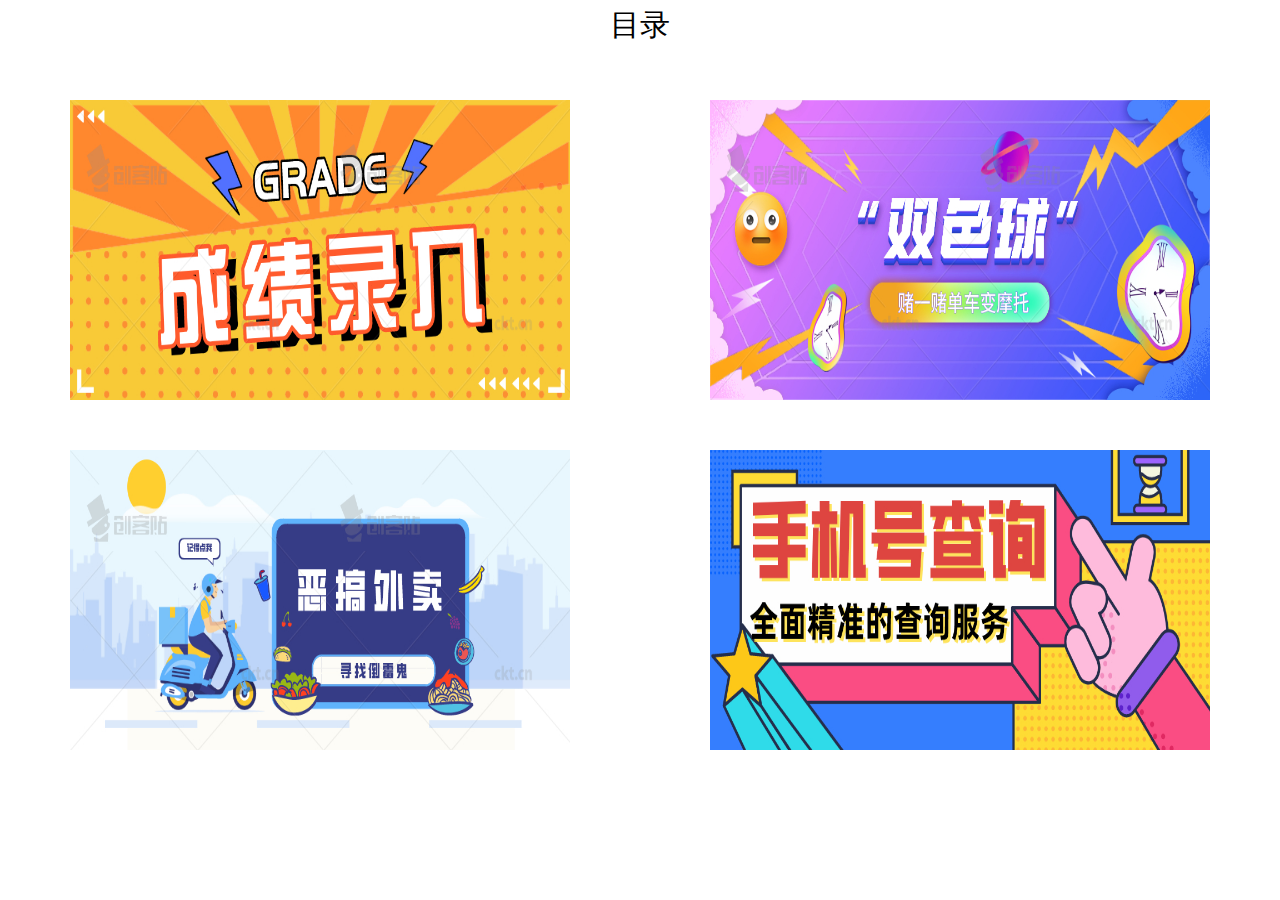
<file: index.html>
<!DOCTYPE html>
<html>
	<head>
		<meta charset="UTF-8">
		<title></title>
		<link rel="stylesheet" type="text/css" href="new_file.css"/>
	</head>
	<body>
		<div class="ml">
			<p class="a">目录</p>
		</div>
		<a href="domo-0819/index.html" class="shijiu">
			<img src="img/默认文件1599789222513.jpg" />
		</a>
		<a href="domo-0820/index.html" class="ershi">
			<img src="img/默认文件1599787571224.jpg" />
		</a>
		<a href="domo-0821/index.html" class="eryi">
			<img src="img/默认文件1599790150824.jpg" />
		</a>
		<a href="domo-0908/index.html" class="shouji">
			<img src="img/默认文件1599787848840.jpg" />
		</a>
	</body>
</html>
</file>
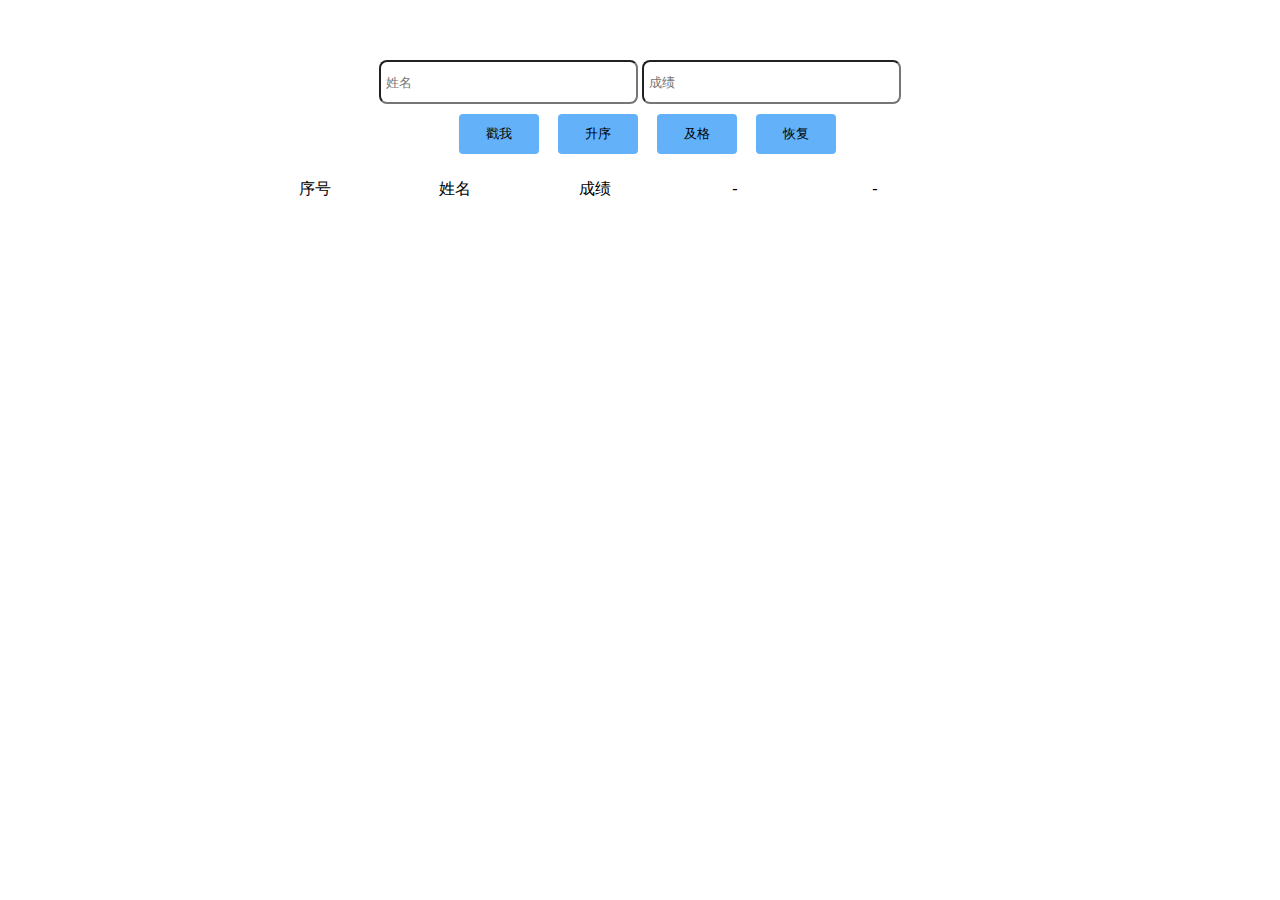
<file: domo-0819/index.html>
<!DOCTYPE html>
<html>

	<head>
		<meta charset="utf-8" />
		<title></title>
		<link rel="stylesheet" type="text/css" href="css/new_file.css" />
	</head>

	<body>
		<div class="mengban">
			<div class="xiaobeijing">
				<input type="text" class="xm" placeholder="姓名" />
				<input type="text" class="cj" placeholder="成绩" />
				<button type="button" class="qd">确定</button>
				<button type="button" class="qx">取消</button>
			</div>
		</div>
		<div class="beijing">
			<div class="kongxi"></div>
			<div class="juzong">
				<input type="text" class="xingming" placeholder="姓名" />
				<input type="text" class="chengji" placeholder="成绩" />
				<br />
				<button type="button" class="add">戳我</button>
				<button type="button" class="sort">升序</button>
			    <button type="button" class="pass">及格</button>
			    <button type="button" class="reset">恢复</button>
				<ul class="zhangsan">
					<li>
						<span>序号</span>
						<span>姓名</span>
						<span>成绩</span>
						<span>-</span>
						<span>-</span>
					</li>
<!--					<li ><span>1</span><span>张三</span><span>89</span><button type="button" class="change">修改</button><button type="button" class="delete">删除</button></li><li><span>2</span><span>李四</span><span>58</span><button type="button" class="change">修改</button><button type="button" class="delete">删除</button></li><li ><span>3</span><span>王五</span><span>62</span><button type="button" class="change">修改</button><button type="button" class="delete">删除</button></li><li ><span>4</span><span>赵六</span><span>73</span><button type="button" class="change">修改</button><button type="button" class="delete">删除</button></li>
-->					<!--<li>姓名：<span>张三</span>;成绩：<span>66</span></li>-->
				</ul>
			</div>
		</div>

		<!--<button type="button" class="add">新增</button>-->
		<!--	<ul class="zhangsan">
			<!--<li>姓名：<span>张三</span>;成绩：<span>66</span></li>-->
		<!--</ul>-->
	</body>
	<script type="text/javascript" src="js/jquery-1.11.0.js" charset="UTF-8"></script>
	<script type="text/javascript">
		$(function() {
			var ii = 1;
			var a = 0;
			var isPass = true;
			var isSort = true;
			$(".xingming").focus();
			$(".add").click(function() {
				aa();
			})
			$(".xingming").keyup(function() {
				var mm = $(".xingming").val();
				if(mm == "") {
					$(".xingming").addClass("yanse");
					return;
				} else {
					$(".xingming").removeClass("yanse");
				}
				var c = event.which || event.keyCode;
				console.log(c);
				if(c == 13) {
					$(".chengji").focus();
				}
			})
			$(".chengji").keyup(function() {
				var bb = $(".chengji").val();
				if(bb == "") {
					$(".chengji").addClass("yanse");
					return;
				} else {
					$(".chengji").removeClass("yanse");
				}
				var c = event.which || event.keyCode;
				if(c == 13) {
					aa();
				}
			})

			function aa() {
				var mm = $(".xingming").val();
				var bb = $(".chengji").val();
				if(mm == "") {
					$(".xingming").addClass("yanse");
					return
				} else {
					$('.xingming').removeClass("yanse");
				}
				if(bb == "") {
					$(".chengji").addClass("yanse");
					return
				} else {
					$(".chengji").removeClass("yanse")
				}

				var $li = $('<li></li>');
				var $pp = $("<span class='xuhao'></span>");
				$pp.text(ii);
				ii = ii + 1;
				var $spanName = $("<span></span>");
				$spanName.text(mm);
				var $spanScore = $("<span></span>");
				var $bthChange = $("<button type='button' class='change'>删除</button>")
				var $bthXiugai = $("<button type='button' class='xiugai'>修改</button>")
				$bthXiugai.click(function() {
					$(".mengban").show();
					a = $(this).parent().index();
					var x = $(this).prev().prev().prev().text();
					$(".xm").val(x);
					$(".xm").focus();
					var xx = $(this).prev().prev().text();
					$(".cj").val(xx);

				})
				$bthChange.click(function() {
					$(this).parent().remove();
				})
				$spanScore.text(bb);
				$li.append($pp, $spanName, $spanScore, $bthChange, $bthXiugai);
				$(".zhangsan").append($li);
				$(".xingming,.chengji").val("");
				$(".xingming").focus();
			}
			$(".qx").click(function() {
				$(".mengban").hide();
			})
			$(".qd").click(function() {
				$(".mengban").hide();
				var u = $(".xm").val();
				var n = $(".cj").val();
				$(".zhangsan>li").eq(a).find("span").eq(1).text(u);
				$(".zhangsan>li").eq(a).find("span").eq(2).text(n);
			})
			$(".xm").keyup(function() {
				var jj = $(".xm").val();
				if(jj == "") {
					$(".xm").addClass("yanse");
					return;
				} else {
					$(".xm").removeClass("yanse");
				}
				var v = event.which || event.keyCode;
				console.log(v);
				if(v == 13) {
					$(".cj").focus();
				}
			})
			$(".cj").keyup(function() {
				var kk = $(".cj").val();
				if(kk == "") {
					$(".cj").addClass("yanse");
					return;
				} else {
					$(".cj").removeClass("yanse");
				}
				var v = event.which || event.keyCode;
				if(v == 13) {
					ww();
				}
			})

			function ww() {
				var jj = $(".xm").val();
				var kk = $(".chengji").val();
				if(jj == "") {
					$(".xm").addClass("yanse");
					return
				} else {
					$('.xm').removeClass("yanse");
				}
				if(kk == "") {
					$(".cj").addClass("yanse");
					return
				} else {
					$(".cj").removeClass("yanse")
				}
			}
			$(".pass").click(function(){
				$(".zhangsan>li").removeClass("passactive");
				for (var i=1; i<$(".zhangsan>li").length; i++) {
					var cursc = $(".zhangsan>li").eq(i).find("span").eq(2).text();
					if (cursc >= 60 && isPass) {
						$(".zhangsan>li").eq(i).addClass("passactive");
					}
					if (cursc < 60 && !isPass) {
						$(".zhangsan>li").eq(i).addClass("passactive");
					}
				}
				$(this).text(isPass?"不及格":"及格");
				isPass = !isPass;
			})
			$(".reset").click(function(){
				$(".zhangsan>li").removeClass("passactive");
				isSort= false;
				sorta(0);
			})
			function wang($w1,$m2){
				var $a=$w1.clone(true);
				var $b=$m2.clone(true);
				$m2.after($a).remove();
				$w1.after($b).remove();
			}
			$(".sort").click(function(){
				sorta(2);
				$(this).text(isPass?"降序":"升序");
				isPass = !isPass;
				isSort = !isSort;
			})
			function sorta(k){
				for (var i=1; i<$(".zhangsan>li").length;i++){
					var isc = $(".zhangsan>li").eq(i).find("span").eq(k).text();
					for (var j=1; j<$(".zhangsan>li").length; j++) {
						var jsc=$(".zhangsan>li").eq(j).find("span").eq(k).text();
						if(Number(isc)>Number(jsc) && isSort){
							wang($(".zhangsan>li").eq(i), $(".zhangsan>li").eq(j));
						}
						if(Number(isc)<Number(jsc)&& !isSort){
							wang($(".zhangsan>li").eq(i), $(".zhangsan>li").eq(j));
						}
					}
				}
			}
		})
	</script>

</html>
</file>
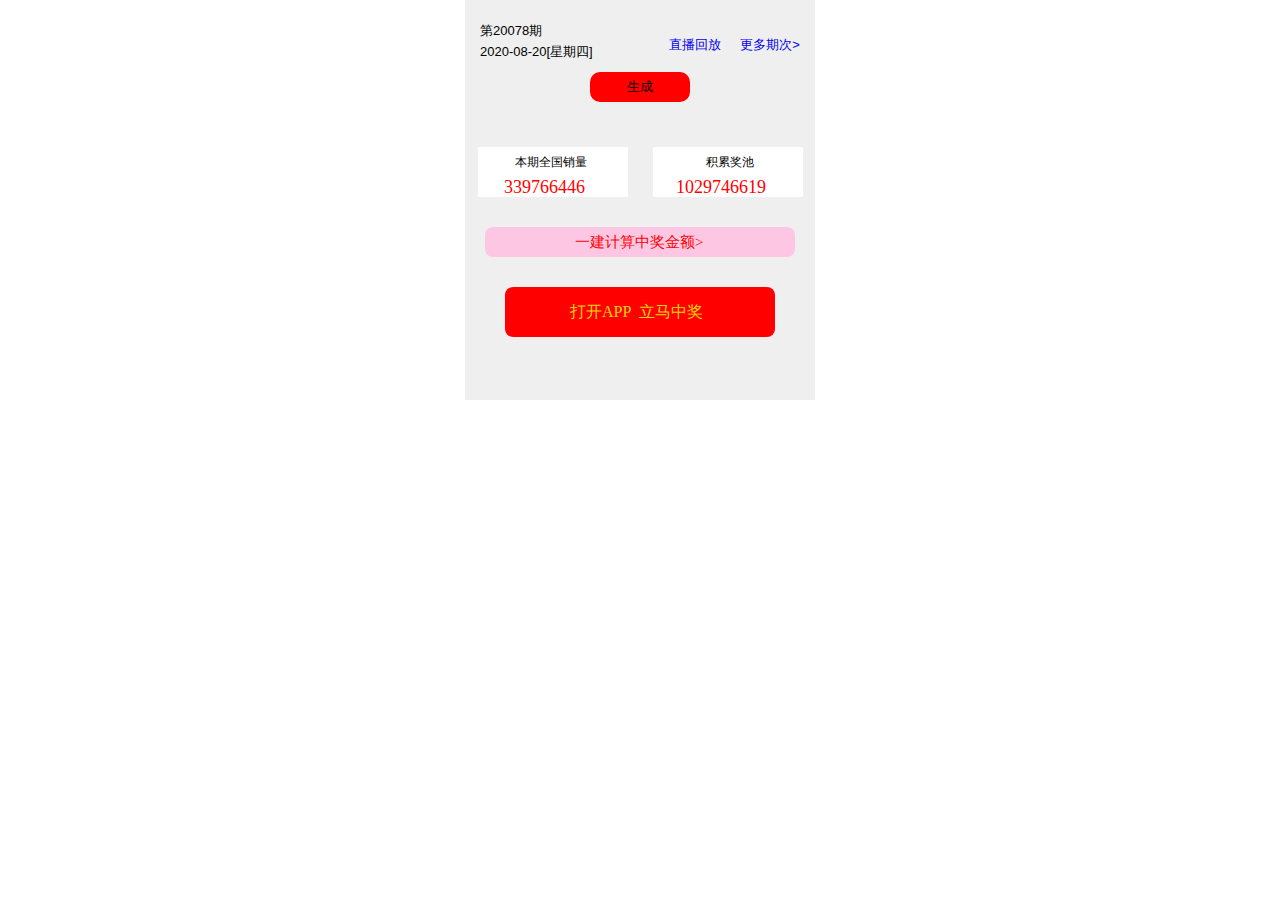
<file: domo-0820/index.html>
<!DOCTYPE html>
<html>

	<head>
		<meta charset="utf-8" />
		<title></title>
		<link rel="stylesheet" type="text/css" href="css/new_file.css" />
	</head>

	<body>
		<div class="beijing">
			<div class="gao"></div>
			<p class="wenzi">第20078期<br>2020-08-20[星期四]</p>
			<div class="zhibo">
				<a href="https://www.cwl.gov.cn">直播回放</a>
			</div>
			<div class="gengdo">
				<a href="https://h5.jiangduoduo.com">更多期次></a>
			</div>
			<button type="button" class="add">生成</button>
			<ul class="c">
				<!--<li>
				<span>1</span>
				<span>2</span>
				<span>3</span>
				<span>4</span>
				<span>5</span>
				<span>6</span>
				<span>7</span>
			</li>-->
			</ul>
			<div class="xiaoliang">
				<p class="zhi">本期全国销量</p>
				<p class="shu">339766446</p>
			</div>
			<div class="jiangchi">
				<p class="jiang">积累奖池</p>
				<p class="chi">1029746619</p>
			</div>
			<div class="dicheng">
				<a href="https://h5.duoduoyoucai.com">一建计算中奖金额></a>
			</div>
			<div class="guanggao">
				<a href="https//h5.duoduoyoucai.com">打开APP&nbsp;&nbsp;立马中奖</a>
			</div>
		</div>
	</body>
	<script type="text/javascript" src="js/jquery-1.11.0.js" charset="UTF-8"></script>
	<script type="text/javascript">
		$(function() {
			$(".add").click(function() {
				var $li = $("<li></li>");
				$(".c").html("")
				for(var i = 0; i < 6; i++) {
					var x = wang(37, 1);
					var $span = $("<span></span>");
					$span.text(x);
					$li.append($span);
				}
				var xx = wang(16, 1);
				var $span = $("<span></span>");
				$span.text(xx);
				$li.append($span);

				$(".c").append($li);
			})

			function wang(w, m) {
				var n = Math.random() * w + m;
				n = Math.floor(n);
				if(n < 10) {
					n = "0" + n;

				}
				return n;
			}
		})
	</script>

</html>
</file>
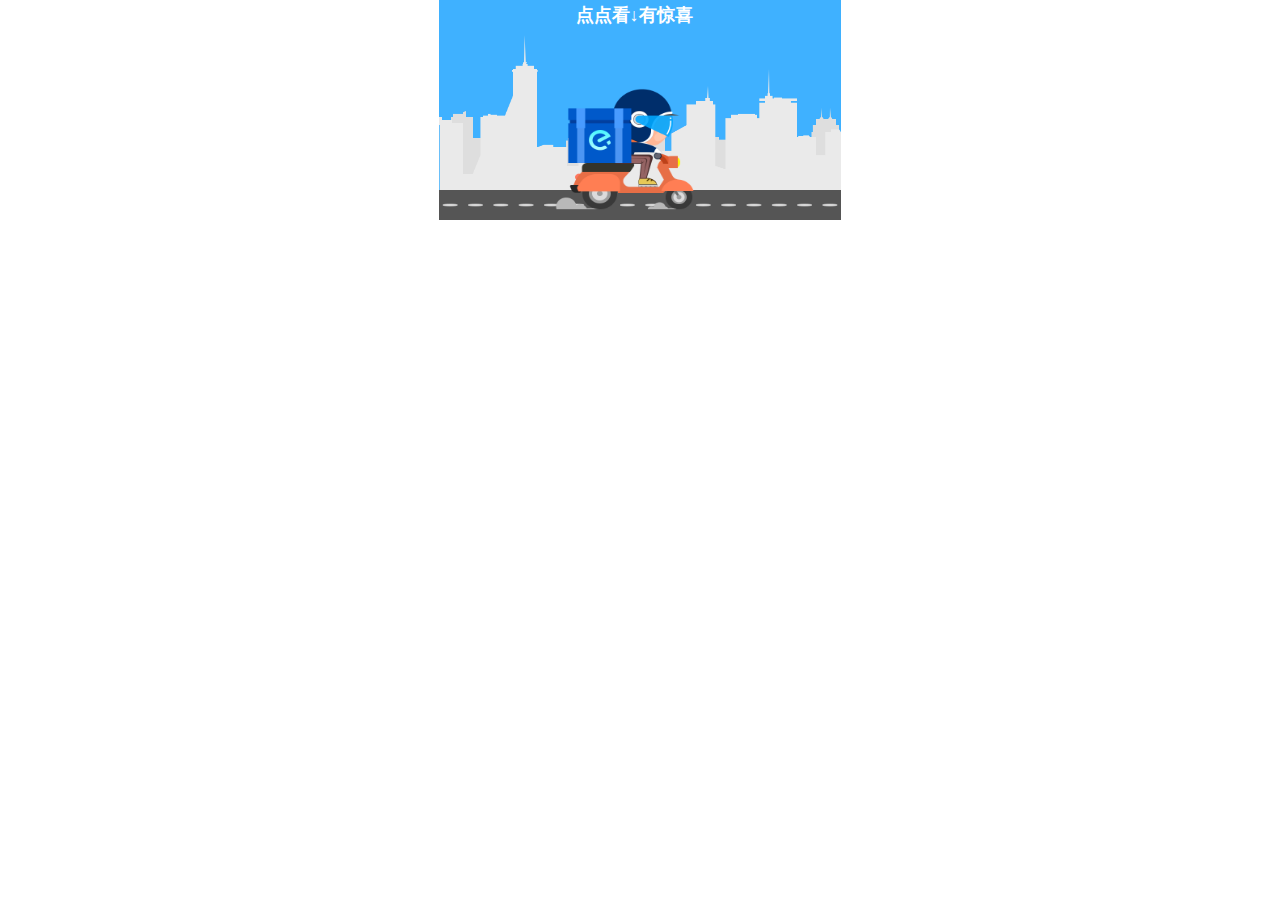
<file: domo-0821/index.html>
<!DOCTYPE html>
<html>

	<head>
		<meta charset="utf-8" />
		<title></title>
		<link rel="stylesheet" type="text/css" href="css/new_file.css" />
	</head>

	<body>

		<div class="beijing">
			<img src="img/1.png" class="tupianyi" />
			<p class="wenzhi">点点看↓有惊喜</p>
			<img src="img/4.png" class="tupianer" />
			<img src="img/2.png" class="tupiansan" />
			<img src="img/2.png" class="tupiansaner" />
			<img src="img/3.png" class="tupiansi" />
			<img src="img/5.png" class="tupianwu" />
			<ul class="c">
				<!--<li>
				<span>1</span>
			</li>-->
			</ul>
		</div>
	</body>
	<script type="text/javascript" src="js/jquery-1.11.0.js" charset="UTF-8"></script>
	<script type="text/javascript">
		$(function() {
			var i=1;
			var wang = 100
			$(".tupiansi").click(function() {
				$(".tupiansi").hide();
				$(".tupianwu").show();
				var $li = $("<li></li>");
				var $divwai = $('<div class="wai"</div>');
				var an = Math.floor(Math.random()*101);
				$divwai.text(an);
				$li.append($divwai);
				if(an < wang) {
					$(".c>li>.tt").remove();
					wang = an;
					var $span = $("<span class='tt'>乖乖拿外卖</span>");
					$li.append($span);
				}
				var $idd=$("<span class='idd'></span>");
				$idd.text(i);
				i++;
				$li.append($idd);
				$(".c").append($li);
				/*$(".tupianliu").show();	*/
				setTimeout(function() {
					console.log(122)
					$(".tupianwu").hide();
					$(".tupiansi").show();
				}, 1000)
			})
		})
	</script>

</html>
<!--		/*	var $li = $("<li></li>");
				for(var i = 0; i < 1; i++) {
					var x = wang(37, 1);
					var $span = $("<span></span>");
					$span.text(x);
					$li.append($span);
				}

				$(".c").append($li);
			})

			function wang(w, m) {
				var n = Math.random() * w + m;
				n = Math.floor(n);
				if(n < 10) {
					n = "0" + n;

				}
				return n;
			}*/-->
</file>
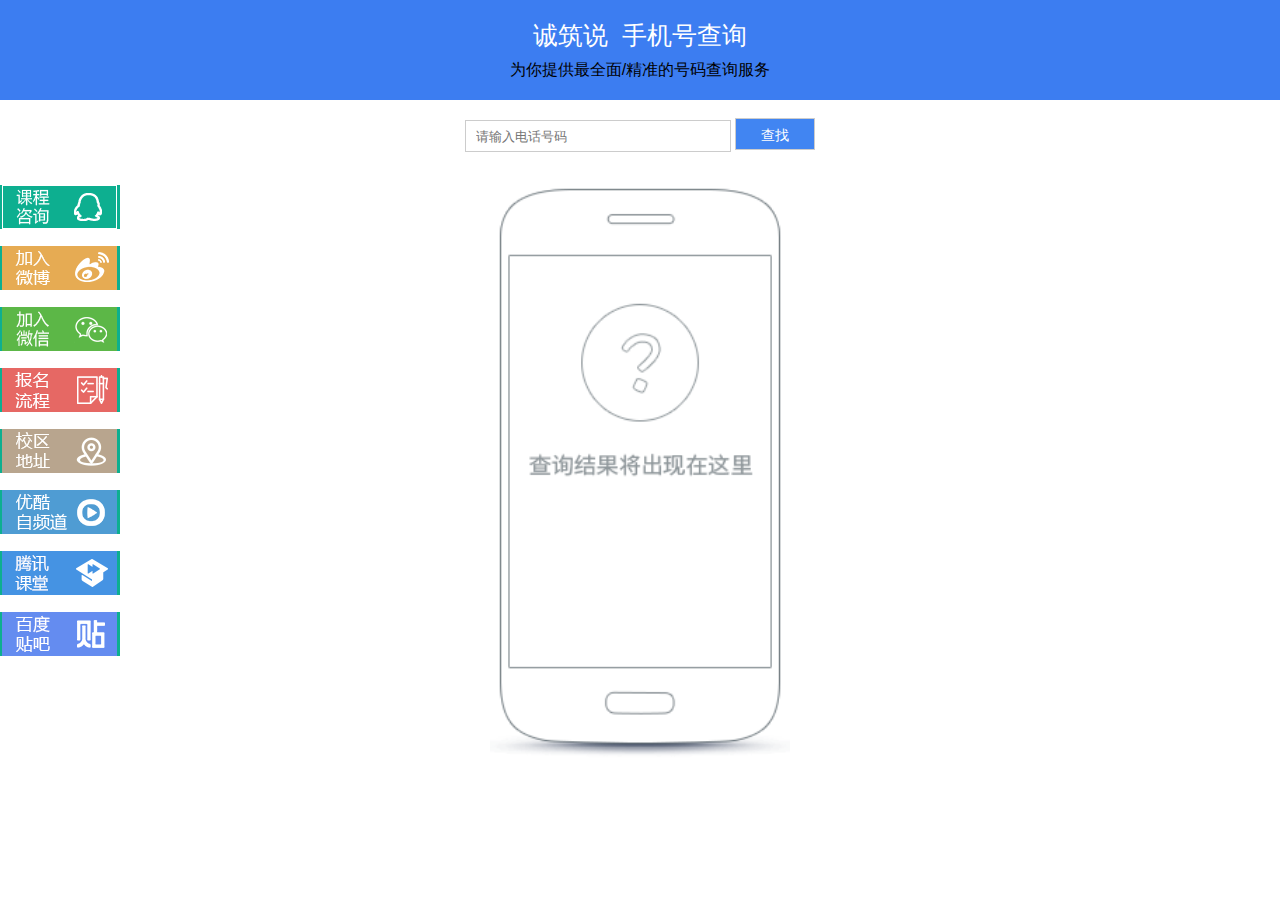
<file: domo-0908/index.html>
<!DOCTYPE html>
<html>

	<head>
		<meta charset="utf-8" />
		<title></title>
		<link rel="stylesheet" type="text/css" href="css/new_file.css" />
	</head>

	<body>
		<div class="beijing">
			<div class="toubu">
				<p class="wenzhi">诚筑说&nbsp;&nbsp;手机号查询</p>
				<p class="xiaowenzhi">为你提供最全面/精准的号码查询服务</p>
			</div>
			<div class="ddd">
				<input type="text" class="get xxx" placeholder="请输入电话号码" />
				<button type="button" class="anniu">查找</button>
				<!--<input type="button" class="anniu" value="查找" />-->
			</div>
			<div class="sj">
				<div class="logo">
				<a href="">
					<img src="img/kechengzixun.png" class="q" />
				</a>
				<a href="https://passport.weibo.com/">
					<img src="img/jiaruweibo.png" class="qq" />
				</a>
				<a href="">
					<img src="img/jiaruweixin.png" class="wx" />
				</a>
				<a href="https://www.chengzhushuo.com/course_bmlc.html">
					<img src="img/shenlingzhuxuejin.png"class="qq"/>
				</a>
				<a href="https://www.chengzhushuo.com/about.html#xqdz_zs">
					<img src="img/xiaoqudizhi.png" class="qq"/>
				</a>
				<a href="https://i.youku.com/chengzhushuo">
					<img src="img/youkuzipindao.png" class="qq"/>
				</a>
				<a href="https://czs.ke.qq.com/">
					<img src="img/yuyueshiting.png" class="qq" />
				</a>
				<a href="https://tieba.baidu.com/f?kw=%E8%AF%9A%E7%AD%91%E8%AF%B4">
					<img src="img/baidutieba.png" class="qq" />
				</a>
			</div>
				<img class="tx" src="img/r_default.png" />
				<ul class="list"></ul>
			</div>
		</div>
		<img src="img/IMG_20200910_102141.jpg" class="mengban"/>
		<img src="img/微信图片_20200910102438.jpg" class="ewm"/>
	</body>
	<script type="text/javascript" src="js/jquery-1.11.0.js"></script>
	<script type="text/javascript">
		$(function() {
			$(".anniu").click(function() {
				$(".list>li").remove();
				$.ajax({
					type: "get",
					url: "https://api.jisuapi.com/shouji/query",
					async: true,
					data: {
						"shouji": $(".get").val(),
						"appkey": "6120ada5d743efa5"
					},
					dataType: "JSONP",
					success: function(res) {
						//调整背景start
						$(".tx").show();
						$(".sj").css("background-image", "url(img/phone_blue.png)")
						//调整背景 end

						console.log(res);
						console.log(res.result);
						var re = res.result;
						for(var k in re) {
							var $li = $("<li></li>");
							var $pp = $("<p></p>");
							var $ppp = $("<p></p>");

							var kk;
							switch(k) {
								case "shouji":
									kk = "手机号";
									break;
								case "province":
									kk = "省";
									break;
								case "city":
									kk = "市";
									break;
								case "company":
									kk = "运营商";
									break;
								case "cardtype":
									kk = "卡类型";
									break;
								case "areacode":
									kk = "区号";
									break;
								default:
									break;
							}
							$pp.text(kk + ':');
							$ppp.text(re[k]);
							$li.append($pp)
							$li.append($ppp)

							$(".list").append($li);
						}
					},
					error: function(e) {
						console.log(e);
					}
				});

			})
			$(".q").hover(function(){
				$(".mengban").show();
			},function(){
				$(".mengban").hide();
			})
			$(".wx").hover(function(){
				$(".ewm").show();
			},function(){
				$(".ewm").hide();
			})
		})
	</script>

</html>
</file>
<file: new_file.css>
*{
	margin: 0;
	padding: 0;
}
.ml{
	float: left;
	width: 100%;
	height: 50px;
	background: #FFFFFF;
}
.a{
	width: 100%;
	height: 50px;
	font-family: "微软雅黑",arial;
	font-size: 30px;
	line-height: 50px;
	text-align: center;
}
.shijiu{
	float: left;
	display: block;
	width: 50%;
	height: 300px;
	margin: 50px 0 0 0;
}
.shijiu>img{
	display: block;
	width: 500px;
	height: 300px;
	margin: 0 auto;
}
.ershi{
	float: left;
	display: block;
	width: 50%;
	height: 300px;
	margin: 50px 0 0 0;
}
.ershi>img{
	display: block;
	width: 500px;
	height: 300px;
	margin: 0 auto;
}
.eryi{
	float: left;
	display: block;
	width: 50%;
	height: 300px;
	margin: 50px 0 0 0;
}
.eryi>img{
	display: block;
	width: 500px;
	height: 300px;
	margin: 0 auto;
}
.shouji{
	float: left;
	display: block;
	width: 50%;
	height: 300px;
	margin: 50px 0 0 0;
}
.shouji>img{
	display: block;
	width: 500px;
	height: 300px;
	margin: 0 auto;
}
</file>
<file: domo-0819/css/new_file.css>
*{
	margin: 0;
	padding: 0;
	outline: none;
}
.zhangsan{
	list-style: none;
}
.zhangsan>li{
	width: 100%;
	min-width: 850px;
	height: 50px;
	/*background: darkgreen;*//**/
	margin:10px 0 0 30px;
	/*padding: 0 0 0 23%;*/
}

.zhangsan>li>span{
	float: left;
	width: 140px;
	height: 50px;
	/*background: aqua;*/
	line-height: 50px;
}
.zhangsan button{
	float: left;
	width: 140px;
	height: 50px;
	line-height: 30px;
	background: #5bc0de;
	margin: 0 0 0 10px;
	border-radius: 4px;
	border: 0px;
}	
.add,.sort,.pass,.reset{
	width: 80px;
	height: 40px;
	line-height: 30px;
	background: #63b2f9;
	margin: 10px  0 0 15px;
	border-radius: 4px;
	border: 0px;
}
.xingming{
	width: 250px;
	height: 40px;
	padding:  0 0 0 5px;
	border-radius: 8px;

}
.chengji{
	width: 250px;
	height: 40px;
	padding: 0 0 0 5px;
	border-radius: 8px;
}
.yanse{
	border-color: red;
}
.beijing{
	width: 100%;
	height: 500px;
	/*background: darkgray;*/
	margin: 0 auto;
}
.kongxi{
	height: 30px;
}
.xuhao{
	width: 30px;
	height: 30px;
	line-height: 30px;
	margin: 10px 0 0 0;
	border-radius: 4px;
	border: 0px;
}
.mengban{
	display: none;
	position: fixed;
	width: 100%;
	height: 100%;
	background: rgba(0, 0, 0, 0.3);
	top: 0;
	left: 0;
}
.xiaobeijing{
	width: 410px;
	height: 500px;
	position: absolute;
	background: transparent;
	top: 50%;
	left: 50%;
	margin: -150px 0 0 -250px;
}
.juzong{
	width: 850px;
	min-width: 850px;
	height: auto;
	margin: 30px auto;
	text-align: center;
}
.xm{
	width: 190px;
	height: 30px;
	border-radius: 8px;
	
}

.cj{
	width: 190px;
	height: 30px;
	border-radius: 8px;
}
.qd{
	width: 50px;
	height: 30px;
	background: green;
	margin: 100px 0 0 145px;
}
.qx{
	width: 50px;
	height: 30px;
	background: red;
}
.passactive{
	background: #008000 !important;
}
</file>
<file: domo-0820/css/new_file.css>
*{
	margin: 0;
	padding: 0;
}
.wenzi{
	float: left;
	width: 130px;
	height: 42px;
	margin: 0 0 0 15px;
	font-family: "微软雅黑",arial;
	font-size: 13px;
	line-height: 21px;
}
.c span{
	width: 40px;
	height: 40px;
	background: linear-gradient(to top,#ff5b3d,#ff2c66);
	margin: 10px 0 0 9px;
	display: inline-block;
	font-family: "微软雅黑",arial;
	font-size: 15px;
	border-radius: 50%;
	text-align: center;
	line-height: 40px;
}
.c span:nth-child(7){
	background: linear-gradient(to top,#59d4f7,#a9e9f4);
}
.c li{
	list-style: none;
	
}
.beijing{
	width: 350px;
	height: 400px;
	background:#efefef;
	margin:  0 auto;
}
.add{
	width: 100px;
	height: 30px;
	background: red;
	border-radius: 10px;
	border: 0;
	margin: 10px 0 20px 125px;
}
.zhibo{
	float: left;
	width: 60px;
	height: 30px;
	background: #efefef;
	margin: 10px 0 0 55px;
	font-family: "微软雅黑",arial;
	font-size: 13px;
	text-align: center;
	line-height: 30px;
	border-radius: 5px;
}
.zhibo>a{
	text-decoration: none;
}
.gao{
	height: 20px;
}
.gengdo{
	float: left;
	width: 70px;
	height: 30px;
	background: #efefef;
	margin: 10px 0 0 10px;
	font-family: "微软雅黑",arial;
	font-size: 13px;
	text-align: center;
	line-height: 30px;
	border-radius: 5px;
}
.gengdo>a{
	text-decoration: none;
}
.xiaoliang{
	float: left;
	width: 150px;
	height: 50px;
	background: #ffffff;
	margin: 25px 0 0 13px;
}
.zhi{
	float: left;
	width: 75px;
	height: 20px;
	/*background: #ffffff;*/
	margin: 5px 0 0 37px;
	font-family: "微软雅黑",arial;
	font-size: 12px;
	line-height: 20px;
}
.shu{
	float: left;
	width: 100px;
	height: 20px;
	/*b/*ackground: #FFFFFF;*/*/
	font-family: "微软雅黑",arial;
	color: red;
	font-size: 18px;
	line-height: 20px;
	padding: 5px 0 0 26px;
}
.jiangchi{
	float: left;
	width: 150px;
	height: 50px;
	background: #ffffff;
	margin: 25px 0 0 25px;
}
.jiang{
	float: left;
	width: 75px;
	height: 20px;
	/*background: #ffffff;*/
	margin: 5px 0 0 53px;
	font-family: "微软雅黑",arial;
	font-size: 12px;
	line-height: 20px;
}
.chi{
	float: left;
	width: 100px;
	height: 20px;
	/*b/*ackground: #FFFFFF;*/*/
	font-family: "微软雅黑",arial;
	color: red;
	font-size: 18px;
	line-height: 20px;
	padding: 5px 0 0 23px;
}
.dicheng{
	float: left;
	width: 310px;
	height: 30px;
	background: #fdc7e4;
	margin: 30px 0 0 20px;
	border-radius: 8px;
}
.dicheng>a{
	width: 100px;
	height: 30px;
	/*b/*ackground: #FFFFFF;*/*/
	font-family: "微软雅黑",arial;
	color: red;
	font-size: 15px;
	line-height: 30px;
	padding: 0 0 0 90px;
	text-decoration: none;
}
.guanggao{
	float: left;
	width: 270px;
	height: 50px;
	line-height: 50px;
	background: red;
	border-radius: 8px;
	animation: zbc 1.5s linear 0s infinite alternate;
	margin: 30px 0 0 40px;
}
.guanggao>a{
	text-decoration: none;
	color: #ffd700;
	padding: 0 0 0 65px;
	
}
@keyframes zbc{
	from{
		transform: scale(1);
	}
	to{
		transform: scale(1.4);
	}
}
</file>
<file: domo-0821/css/new_file.css>
*{
	margin: 0;
	padding: 0;
}
.beijing{
	width: 402px;
	height: 100%;
	background: #FFFFFF;
	margin: 0 auto;
	position: relative;
	overflow: hidden;
}
.tupianyi{
	width: 402px;
	height: 220px;
	vertical-align: top;
}
.wenzhi{
	width: 120px;
	height: 30px;
	font-family: "微软雅黑",arial;
	font-size: 18px;
	color: #ffffff;
	text-align: center;
	line-height: 30px;
	font-weight: 900;
	top: 0;
	left: 135px;
	position: absolute;
}
.tupianer{
	width: 100px;
	height: 160px;
	top: 60px;
	left: -100px;
	position: absolute;
	animation: lugan 3s infinite linear;
}
@keyframes lugan{
	from{
		transform: translateX(500px) ;
		
	}
	to{
		transform: translateX(0px);
		
	}
}
.tupiansan{
	width: 402px;
	height: 30px;
	top: 190px;
	left: 0px;
	position: absolute;
	animation: gonglu 3s infinite linear;
}
@keyframes gonglu{
	from{
		 transform: translateX(0px);
	}
	to{
		 transform: translateX(-402px);
	}
}
.tupiansaner{
	width: 402px;
	height: 30px;
	top: 190px;
	left: 401px;
	position: absolute;
	animation: gongluer 3s  infinite linear;
}
@keyframes gongluer{
	from{
		 transform: translateX(0px);
	}
	to{
		 transform: translateX(-402px);
	}
}
.tupiansi{
	width: 190px;
	height: 130px;
	top: 80px;
	left: 90px;
	position: absolute;
	animation: zbc 1.5s linear 0s infinite alternate;
}
@keyframes zbc{
	from{
		transform: scale(1);
	}
	to{
		transform: scale(1.1);
	}
}
.tupianwu{
	width: 190px;
	height: 130px;
	top: 80px;
	left: 80px;
	position: absolute;
	display: none;
	/*animation: zbc 1.5s linear 0s infinite alternate;*/
}
.wai{
	list-style: none;
	float: left;
	width: 40px;
	height: 40px;
	background-image: url(../img/6.png);
	background-repeat: no-repeat;
	background-position: center;
	background-size: 40px 40px;
	transition: .3s;
	text-align: center;
	line-height: 40px;
}
.c>li{
	width: 380px;
	height: 40px;
	background: #FFFFFF;
	margin: 10px;
}
.tt{
	float: left;
	line-height: 40px;
	margin-left: 20px;
}
.idd{
	float: right;
	color: #333;
	line-height: 40px;
}
</file>
<file: domo-0908/css/new_file.css>
*{
	margin: 0;
	padding: 0;
	font-family: "微软雅黑",arial;
	list-style: none;
}
body{
	background: #FFFFFF;
}
.beijing{
	width: 100%;
	height: 750px;
	background: #FFFFFF;
	margin: 0 auto;
	/*text-align: center;*/
}
.ddd{
	text-align: center;
	vertical-align: middle;
}
.toubu{
	width: 100%;
	height: 100px;
	margin: 0 0 20px 0;
	background: #3c7df1;
}
.logo{
	float: left;
	width: 120px;
	height: 500px;
	background: #FFFFFF;
}
.qq{
	margin: 13px 0 0 0;
}
.q{
	margin: 13px 0 0 0;
}
.wx{
	margin: 13px 0 0 0;
}
.wenzhi{
	width: 100%;
	height: 50px;
	color: #ffffff;
	font-size: 25px;
	line-height: 50px;
	padding: 10px 0 0 0;
	text-align: center;
}
.xiaowenzhi{
	width: 100%;
	height: 20px;
	text-align: center;
}
.get{
	/*float: left;*/
	width: 200px;
	height: 25px;
	display:inline-block;
	margin: 0 auto;
	padding: 0 0 0 10px;
}
.anniu{
	background: #4185f2;
    border: 1px solid #CCCCCC;
    color: white;
    height: 32px;
    line-height: 32px;
    padding: 0 25px;
    font-size: 14px;
    margin: -4px 0 0 0;
    vertical-align: middle;
}
.list{
	padding: 280px 0 0 0;
}
.list>li{
	width: 50%;
	height: 30px;
	margin: 0 0 0 42%;
}
.list>li>p{
	float: left;
	width: 130px;
	height: 30px;
	font-size: 18px;
	color: #fff;
	line-height: 30px;
	text-align: center;
}
.sj{
	width: 100%;
	height: 600px;
	margin: 20px 0 0 0;
	background-size: 300px auto;
	background-image:url(../img/phone_default.png);
	background-repeat: no-repeat;
	background-position: center;
	position: relative;
}
.tx{
	display: none;
	position: absolute;
	top: 154px;
	left: 48%;
}
.xxx{
	width: 254px;
	height: 30px;
	border: 1px solid #ccc;
}
.mengban{
	display: none;
	width: 250px;
	height: 250px;
	background: darkblue;
	position: absolute;
	bottom: 30%;
	left: 42.7%;
}
.ewm{
	display: none;
	width: 250px;
	height: 250px;
	background: darkblue;
	position: absolute;
	bottom: 30%;
	left: 42.7%;
}
</file>
